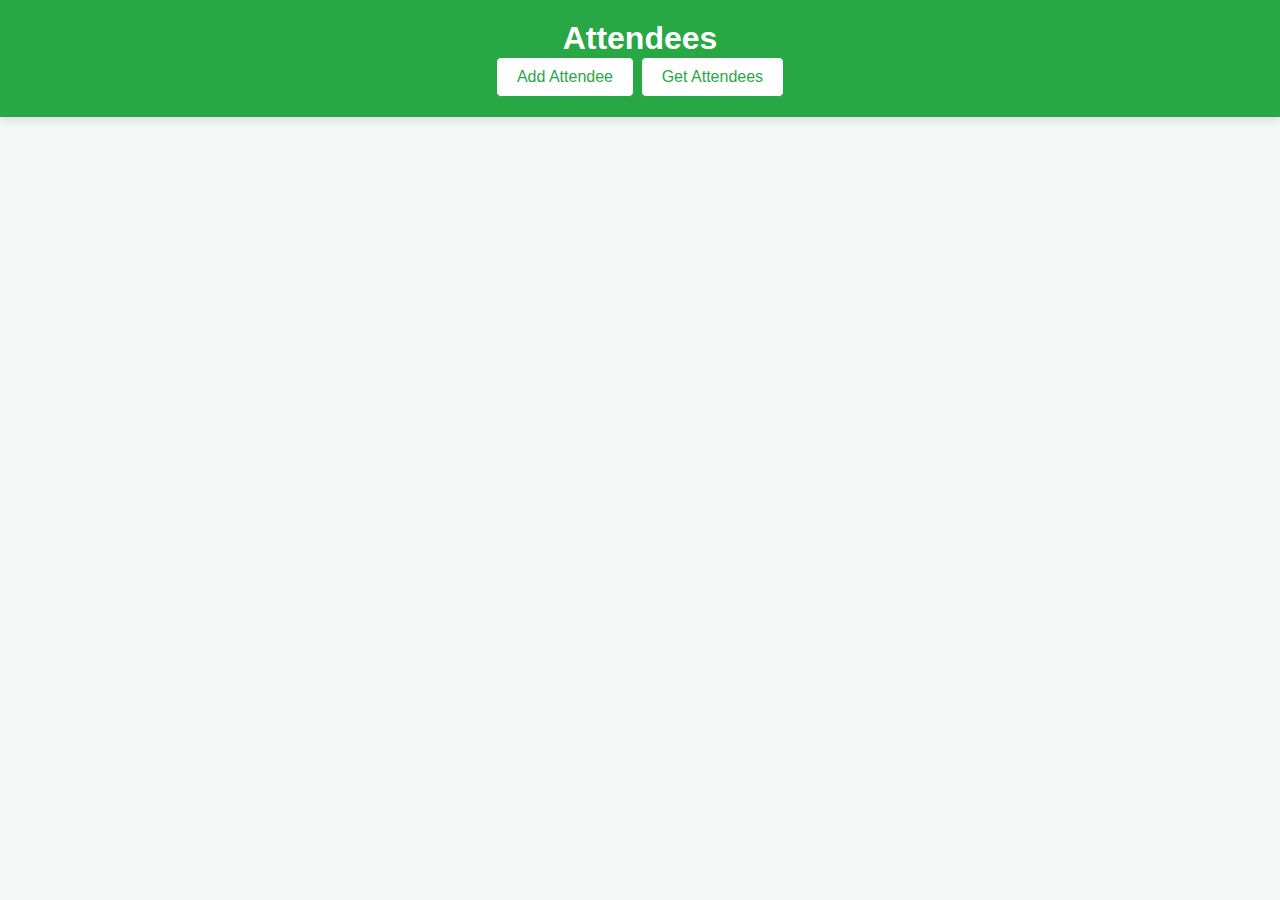
<file: EventManagementSystem/src/main/resources/static/attendees.html>
<!DOCTYPE html>
<html lang="en">
<head>
    <meta charset="UTF-8">
    <meta name="viewport" content="width=device-width, initial-scale=1.0">
    <title>Attendees</title>
    <link rel="stylesheet" href="attendee.css">
</head>
<body>

    <header>
        <h1>Attendees</h1>
        <button id="addAttendeeBtn">Add Attendee</button>
        <button id="getAttendeesBtn">Get Attendees</button>
    </header>

    <div id="attendeesList">
        <!-- List of attendees will be displayed in a table here -->
    </div>

    <!-- Add Attendee Form -->
    <div id="addAttendeeForm" style="display:none;">
        <h2>Add Attendee</h2>
        <form id="attendeeForm">
            <input type="text" id="attendeeName" placeholder="Name" required><br>
            <input type="email" id="attendeeEmail" placeholder="Email" required><br>
            <button type="submit">Submit</button>
        </form>
    </div>

    <!-- Attendees Table -->
    <table id="attendeesTable" style="display:none;">
        <thead>
            <tr>
                <th>Name</th>
                <th>Email</th>
                <th>Actions</th>
            </tr>
        </thead>
        <tbody id="attendeesTableBody">
            <!-- Dynamic attendee rows will be inserted here -->
        </tbody>
    </table>

    <script src="attendees.js"></script>

</body>
</html>
</file>
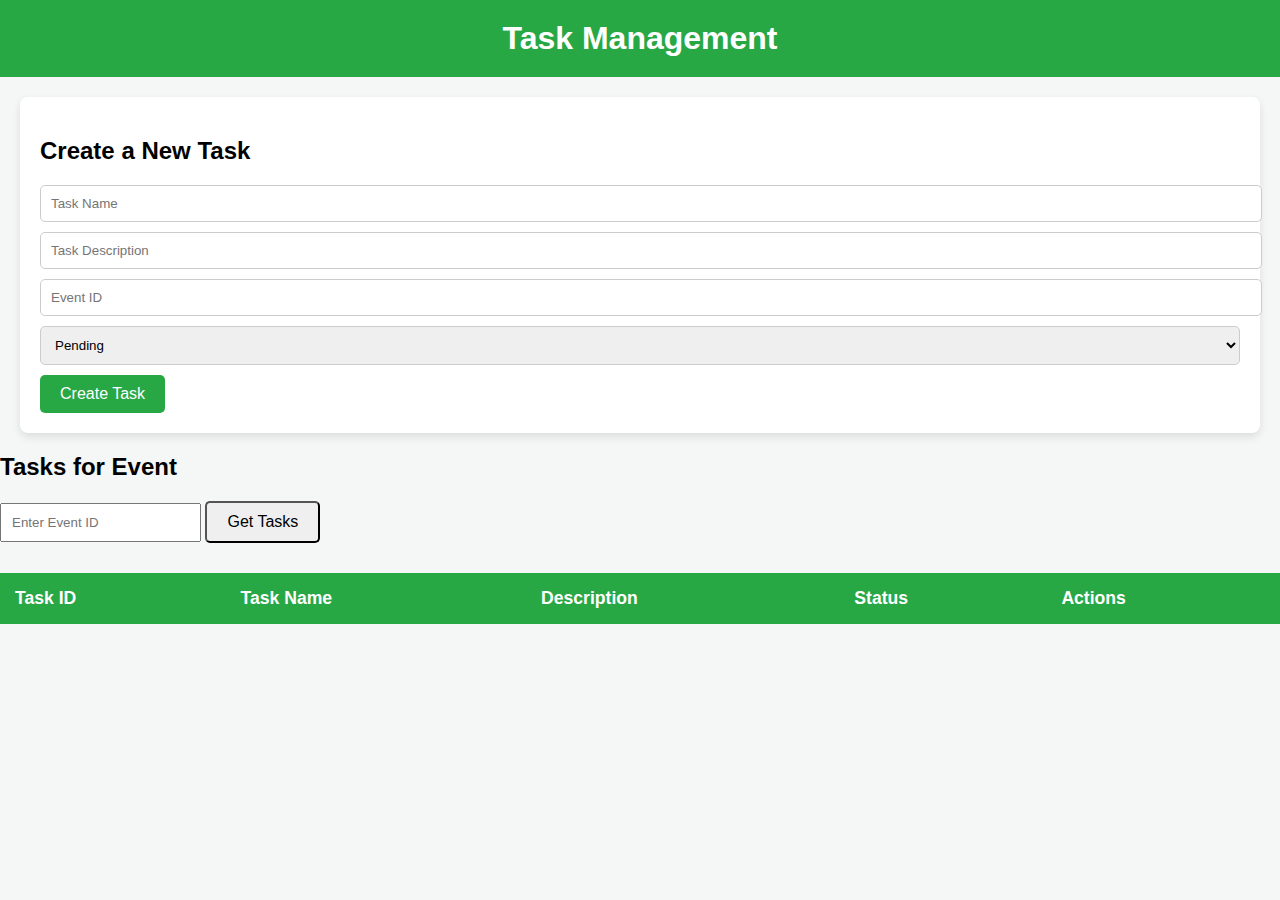
<file: EventManagementSystem/src/main/resources/static/taskmain.html>
<!DOCTYPE html>
<html lang="en">
<head>
    <meta charset="UTF-8">
    <meta name="viewport" content="width=device-width, initial-scale=1.0">
    <title>Task Management</title>
    <style>
        /* General Styling */
        body {
            font-family: Arial, sans-serif;
            background-color: #f4f7f6;
            margin: 0;
            padding: 0;
        }

        /* Header Styling */
        header {
            background-color: #28a745;
            color: white;
            padding: 20px;
            text-align: center;
        }

        header h1 {
            margin: 0;
            font-size: 2rem;
        }

        /* Button Styling */
        button {
            padding: 10px 20px;
            font-size: 1rem;
            border-radius: 5px;
            cursor: pointer;
            transition: background-color 0.3s ease;
        }

        button:hover {
            background-color: #218838;
        }

        /* Task Form Styling */
        .task-form {
            padding: 20px;
            background-color: #ffffff;
            margin: 20px;
            border-radius: 8px;
            box-shadow: 0 4px 8px rgba(0, 0, 0, 0.1);
        }

        .task-form input, .task-form select {
            width: 100%;
            padding: 10px;
            margin-bottom: 10px;
            border: 1px solid #ccc;
            border-radius: 5px;
        }

        .task-form button {
            background-color: #28a745;
            color: white;
            border: none;
        }

        .task-form button:hover {
            background-color: #218838;
        }

        /* Task List Table Styling */
        table {
            width: 100%;
            margin-top: 30px;
            border-collapse: collapse;
        }

        table th, table td {
            padding: 15px;
            text-align: left;
            font-size: 1.1rem;
        }

        table th {
            background-color: #28a745;
            color: white;
        }

        table td {
            background-color: #f9f9f9;
            border-bottom: 1px solid #ddd;
        }

        table td button {
            background-color: #f44336;
            color: white;
            border: none;
            padding: 8px 15px;
            border-radius: 5px;
            cursor: pointer;
        }

        table td button:hover {
            background-color: #d32f2f;
        }
    </style>
</head>
<body>

    <header>
        <h1>Task Management</h1>
    </header>

    <div class="task-form">
        <h2>Create a New Task</h2>
        <form id="createTaskForm">
            <input type="text" id="taskName" placeholder="Task Name" required><br>
            <input type="text" id="taskDescription" placeholder="Task Description" required><br>
            <input type="text" id="eventId" placeholder="Event ID" required><br>
            <select id="taskStatus">
                <option value="Pending">Pending</option>
                <option value="In Progress">In Progress</option>
                <option value="Completed">Completed</option>
            </select><br>
            <button type="submit">Create Task</button>
        </form>
    </div>

    <div>
        <h2>Tasks for Event</h2>
        <input type="text" id="eventIdForTasks" placeholder="Enter Event ID" style="padding: 10px;">
        <button onclick="getTasks()">Get Tasks</button>
        <table id="tasksTable">
            <thead>
                <tr>
                    <th>Task ID</th>
                    <th>Task Name</th>
                    <th>Description</th>
                    <th>Status</th>
                    <th>Actions</th>
                </tr>
            </thead>
            <tbody id="tasksList"></tbody>
        </table>
    </div>

    <script>
        // Create a task
        document.getElementById('createTaskForm').addEventListener('submit', function(e) {
            e.preventDefault();

            const task = {
                name: document.getElementById('taskName').value,
                description: document.getElementById('taskDescription').value,
                eventId: document.getElementById('eventId').value,
                status: document.getElementById('taskStatus').value
            };

            fetch('/tasks', {
                method: 'POST',
                headers: {
                    'Content-Type': 'application/json'
                },
                body: JSON.stringify(task)
            })
            .then(response => response.json())
            .then(data => {
                alert('Task Created Successfully');
                document.getElementById('createTaskForm').reset();  // Reset form
            })
            .catch(error => {
                console.error('Error:', error);
                alert('Error creating task');
            });
        });

        // Get tasks for a specific event
        function getTasks() {
            const eventId = document.getElementById('eventIdForTasks').value;

            fetch(`/tasks/event/${eventId}`)
                .then(response => response.json())
                .then(data => {
                    const tasksList = document.getElementById('tasksList');
                    tasksList.innerHTML = '';  // Clear previous tasks

                    data.forEach(task => {
                        const row = document.createElement('tr');

                        const taskIdCell = document.createElement('td');
                        taskIdCell.textContent = task.id;

                        const taskNameCell = document.createElement('td');
                        taskNameCell.textContent = task.name;

                        const taskDescriptionCell = document.createElement('td');
                        taskDescriptionCell.textContent = task.description;

                        const taskStatusCell = document.createElement('td');
                        taskStatusCell.textContent = task.status;

                        const actionCell = document.createElement('td');
                        const updateButton = document.createElement('button');
                        updateButton.textContent = 'Update Status';
                        updateButton.addEventListener('click', function() {
                            updateTaskStatus(task.id);
                        });

                        actionCell.appendChild(updateButton);
                        row.appendChild(taskIdCell);
                        row.appendChild(taskNameCell);
                        row.appendChild(taskDescriptionCell);
                        row.appendChild(taskStatusCell);
                        row.appendChild(actionCell);

                        tasksList.appendChild(row);
                    });
                })
                .catch(error => {
                    console.error('Error fetching tasks:', error);
                    alert('Error fetching tasks');
                });
        }

        // Update task status
        function updateTaskStatus(taskId) {
            const newStatus = prompt("Enter new status (Pending, In Progress, Completed):");

            if (newStatus) {
                fetch(`/tasks/${taskId}/status?status=${newStatus}`, {
                    method: 'PUT'
                })
                .then(response => response.json())
                .then(data => {
                    alert('Task status updated');
                    getTasks();  // Refresh tasks
                })
                .catch(error => {
                    console.error('Error updating task status:', error);
                    alert('Error updating task status');
                });
            }
        }
    </script>

</body>
</html>
</file>
<file: EventManagementSystem/src/main/resources/static/attendee.css>
/* General Body Styling */
body {
    font-family: 'Arial', sans-serif;
    background-color: #f4f7f6;
    margin: 0;
    padding: 0;
}

/* Header Styling */
header {
    background-color: #28a745;
    color: white;
    padding: 20px;
    text-align: center;
    font-size: 24px;
    box-shadow: 0 4px 8px rgba(0, 0, 0, 0.1);
}

header h1 {
    margin: 0;
    font-size: 2rem;
}

header button {
    background-color: #ffffff;
    color: #28a745;
    border: 1px solid #28a745;
    padding: 10px 20px;
    font-size: 1rem;
    border-radius: 5px;
    cursor: pointer;
    transition: background-color 0.3s ease;
}

header button:hover {
    background-color: #28a745;
    color: white;
}

/* Attendees Table Styling */
table {
    width: 100%;
    margin-top: 30px;
    border-collapse: collapse;
    border-radius: 8px;
    overflow: hidden;
    box-shadow: 0 4px 8px rgba(0, 0, 0, 0.1);
}

table th, table td {
    padding: 15px;
    text-align: left;
    font-size: 1.1rem;
}

table th {
    background-color: #28a745;
    color: white;
    font-weight: bold;
}

table td {
    background-color: #f9f9f9;
    border-bottom: 1px solid #ddd;
}

table td button {
    background-color: #f44336;
    color: white;
    border: none;
    padding: 8px 15px;
    font-size: 1rem;
    border-radius: 5px;
    cursor: pointer;
    transition: background-color 0.3s ease;
}

table td button:hover {
    background-color: #d32f2f;
}

/* Add Attendee Form */
#addAttendeeForm {
    margin-top: 30px;
    padding: 20px;
    background-color: #ffffff;
    border-radius: 8px;
    box-shadow: 0 4px 8px rgba(0, 0, 0, 0.1);
    display: none;
}

#addAttendeeForm h2 {
    font-size: 1.5rem;
    margin-bottom: 15px;
}

#attendeeForm input {
    width: 100%;
    padding: 12px;
    margin-bottom: 15px;
    font-size: 1rem;
    border: 1px solid #ddd;
    border-radius: 5px;
    box-sizing: border-box;
    background-color: #f9f9f9;
    transition: border 0.3s ease;
}

#attendeeForm input:focus {
    border-color: #28a745;
}

#attendeeForm button {
    background-color: #28a745;
    color: white;
    border: none;
    padding: 12px 20px;
    font-size: 1rem;
    border-radius: 5px;
    cursor: pointer;
    width: 100%;
    transition: background-color 0.3s ease;
}

#attendeeForm button:hover {
    background-color: #218838;
}

/* Get Attendees Button */
#attendeesList {
    margin-top: 20px;
}

#attendeesList button {
    background-color: #17a2b8;
    color: white;
    border: none;
    padding: 10px 20px;
    font-size: 1rem;
    border-radius: 5px;
    cursor: pointer;
    transition: background-color 0.3s ease;
}

#attendeesList button:hover {
    background-color: #138496;
}

/* No Attendees Message */
#attendeesList p {
    text-align: center;
    font-size: 1.2rem;
    color: #888;
    margin-top: 30px;
}

/* Responsive Design */
@media (max-width: 768px) {
    table th, table td {
        font-size: 1rem;
    }

    #attendeeForm input {
        font-size: 0.9rem;
    }

    #attendeeForm button {
        font-size: 1rem;
    }
}
</file>
